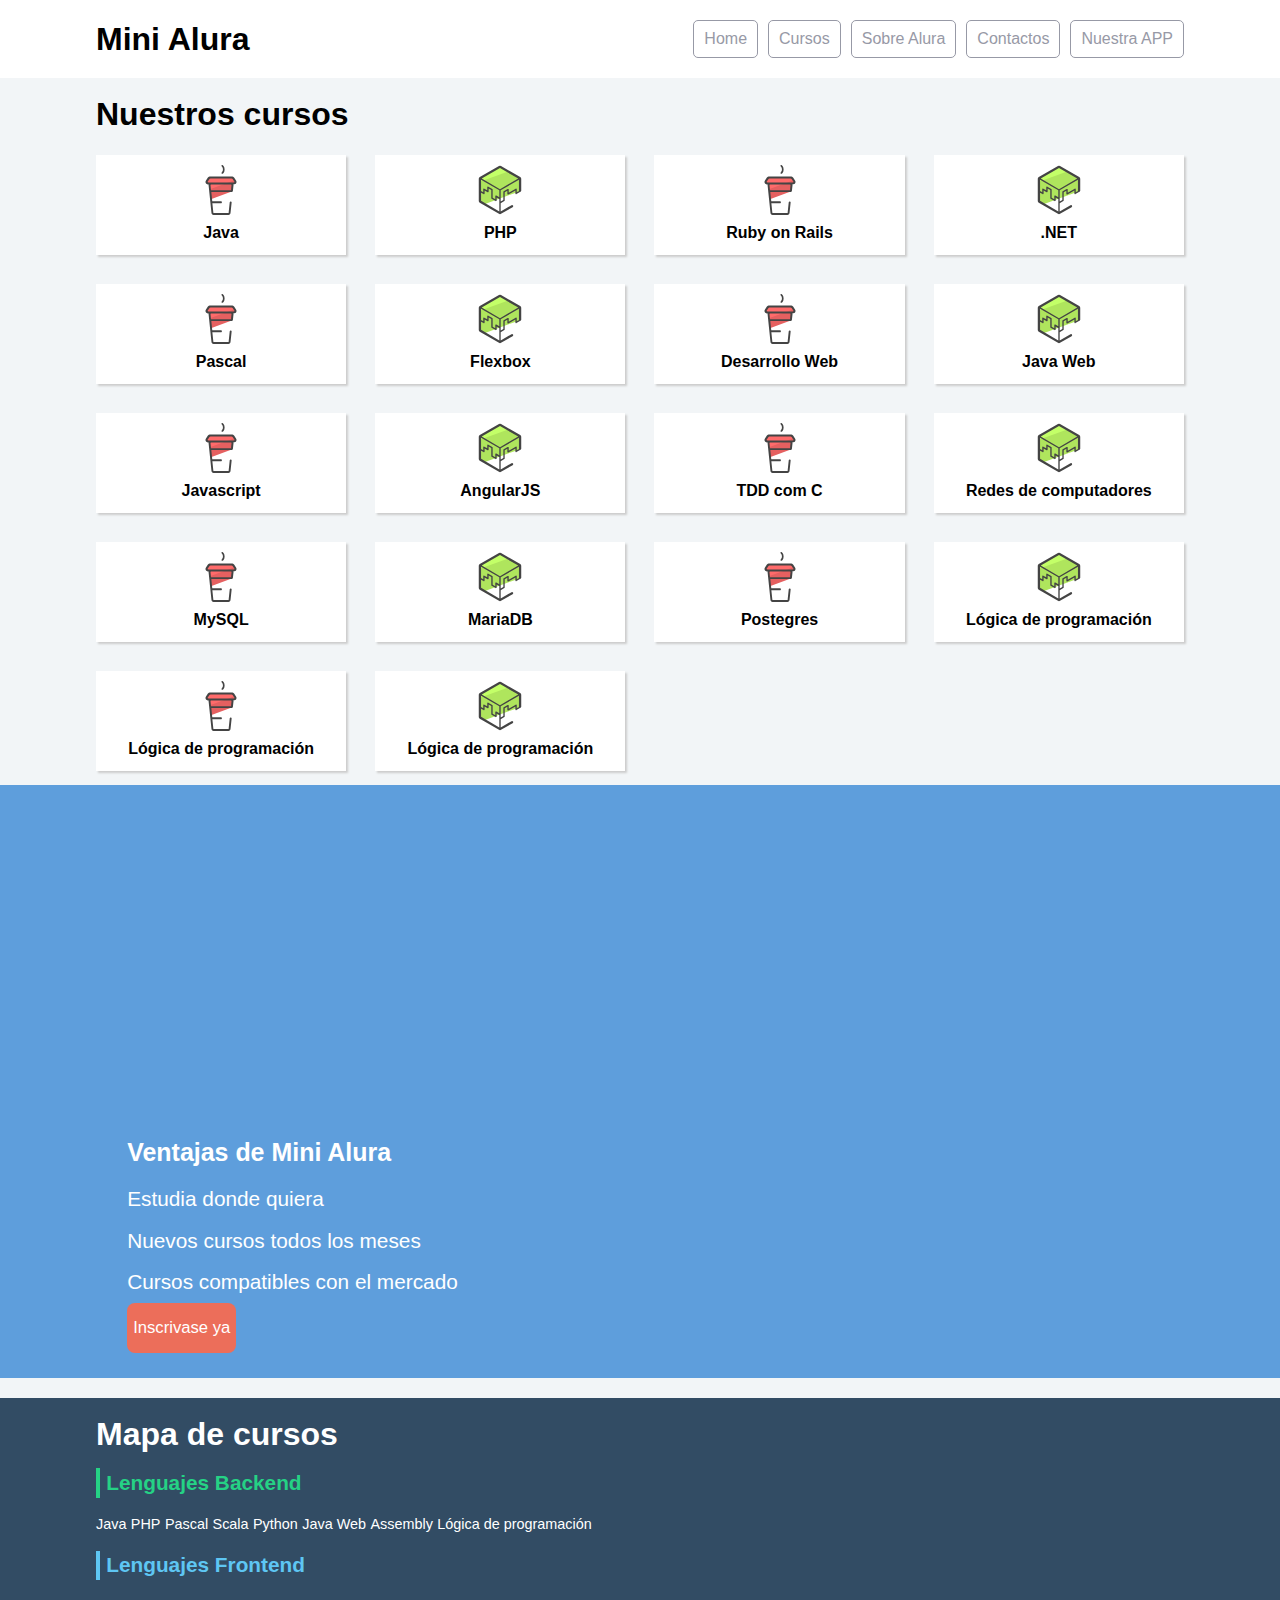
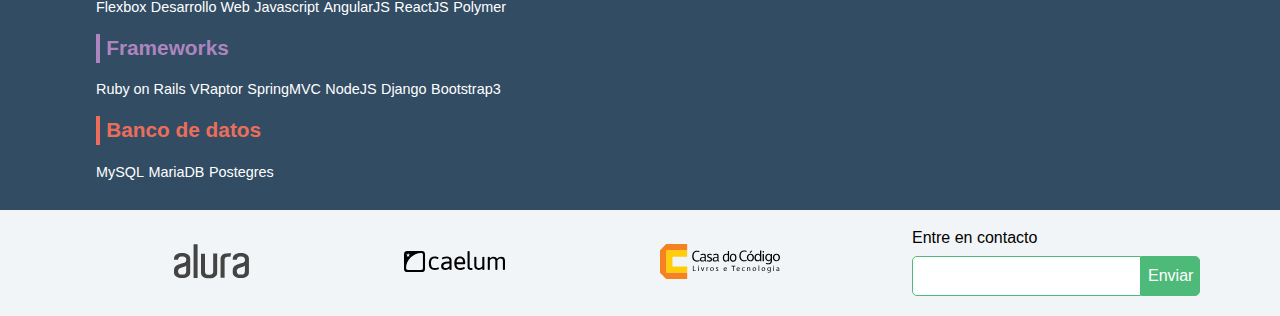
<file: index.html>
<!doctype html>
<html>
<head>
	<meta charset="utf-8">
	<meta name="viewport" content="width=device-width, initial-scale=1">
	<title>Mini Alura | Cursos online</title>
	<link rel="stylesheet" href="css/reset.css">
	<link rel="stylesheet" href="css/style.css">
	<link rel="stylesheet" href="css/flexbox.css">
</head>
<body>

	<header class="headerPrincipal">
		<div class="container">
			<h1 class="headerPrincipal-titulo">
				<a href="#">Mini Alura</a>
			</h1>

			<nav class="headerPrincipal-nav">
				<a class="headerPrincipal-nav-link" href="#">Home</a>
				<a class="headerPrincipal-nav-link" href="#">Cursos</a>
				<a class="headerPrincipal-nav-link" href="#">Sobre Alura</a>
				<a class="headerPrincipal-nav-link" href="#">Contactos</a>
				<a class="headerPrincipal-nav-link headerPrincipal-nav-link-app" href="#">Nuestra APP</a>
			</nav>
		</div>

	</header>

	<main class="contenidoPrincipal">
		<div class="container">
			<h2 class="subtitulo">Nuestros cursos</h2>

			<nav>
				<ul class="contenidoPrincipal-cursos">
					<li class="contenidoPrincipal-cursos-link"><a href="#">Java</a></li>
					<li class="contenidoPrincipal-cursos-link"><a href="#">PHP</a></li>
					<li class="contenidoPrincipal-cursos-link"><a href="#">Ruby on Rails</a></li>
					<li class="contenidoPrincipal-cursos-link"><a href="#">.NET</a></li>
					<li class="contenidoPrincipal-cursos-link"><a href="#">Pascal</a></li>
					<li class="contenidoPrincipal-cursos-link"><a href="#">Flexbox</a></li>
					<li class="contenidoPrincipal-cursos-link"><a href="#">Desarrollo Web</a></li>
					<li class="contenidoPrincipal-cursos-link"><a href="#">Java Web</a></li>
					<li class="contenidoPrincipal-cursos-link"><a href="#">Javascript</a></li>
					<li class="contenidoPrincipal-cursos-link"><a href="#">AngularJS</a></li>
					<li class="contenidoPrincipal-cursos-link"><a href="#">TDD com C</a></li>
					<li class="contenidoPrincipal-cursos-link"><a href="#">Redes de computadores</a></li>
					<li class="contenidoPrincipal-cursos-link"><a href="#">MySQL</a></li>
					<li class="contenidoPrincipal-cursos-link"><a href="#">MariaDB</a></li>
					<li class="contenidoPrincipal-cursos-link"><a href="#">Postegres</a></li>
					<li class="contenidoPrincipal-cursos-link"><a href="#">Lógica de programación</a></li>
					<li class="contenidoPrincipal-cursos-link"><a href="#">Lógica de programación</a></li>
					<li class="contenidoPrincipal-cursos-link"><a href="#">Lógica de programación</a></li>
				</ul>
			</nav>
		</div>

		<section class="videoSobre">
			<div class="container">
				<iframe class="videoSobre-video" width="560" height="315" src="https://www.youtube.com/embed/bIlOsJzBVaY?list=PLh2Y_pKOa4UcF1BYPJR3EIMRi3nWAUxIp" frameborder="0" allowfullscreen></iframe>
				
				<div class="videoSobre-sobre">
					<h2 class="videoSobre-sobre-title">Ventajas de Mini Alura</h2>
					<ul class="videoSobre-sobre-list">
						<li class="videoSobre-sobre-item">Estudia donde quiera</li>
						<li class="videoSobre-sobre-item">Nuevos cursos todos los meses</li>
						<li class="videoSobre-sobre-item">Cursos compatibles con el mercado</li>
					</ul>
					<button class="videoSobre-button">Inscrivase ya</button>
				</div>
			</div>
		</section>

	</main>

	<footer class="rodapePrincipal">
		<div class="container">

			<section class="rodapePrincipal-navMap">
				<h3 class="subtitulo">Mapa de cursos</h3>
				<nav class="rodapePrincipal-navMap-list">

					<h4 class="navmap-list-title navmap-list-title-backend">Lenguajes Backend</h4>
					<a class="rodapePrincipal-navMap-link" href="#">Java</a>
					<a class="rodapePrincipal-navMap-link" href="#">PHP</a>
					<a class="rodapePrincipal-navMap-link" href="#">Pascal</a>
					<a class="rodapePrincipal-navMap-link" href="#">Scala</a>
					<a class="rodapePrincipal-navMap-link" href="#">Python</a>
					<a class="rodapePrincipal-navMap-link" href="#">Java Web</a>
					<a class="rodapePrincipal-navMap-link" href="#">Assembly</a>
					<a class="rodapePrincipal-navMap-link" href="#">Lógica de programación</a>

					<h4 class="navmap-list-title navmap-list-title-frontend">Lenguajes Frontend</h4>
					<a class="rodapePrincipal-navMap-link" href="#">Flexbox</a>
					<a class="rodapePrincipal-navMap-link" href="#">Desarrollo Web</a>
					<a class="rodapePrincipal-navMap-link" href="#">Javascript</a>
					<a class="rodapePrincipal-navMap-link" href="#">AngularJS</a>
					<a class="rodapePrincipal-navMap-link" href="#">ReactJS</a>
					<a class="rodapePrincipal-navMap-link" href="#">Polymer</a>
					
					<h4 class="navmap-list-title navmap-list-title-framework">Frameworks</h4>
					<a class="rodapePrincipal-navMap-link" href="#">Ruby on Rails</a>
					<a class="rodapePrincipal-navMap-link" href="#">VRaptor</a>
					<a class="rodapePrincipal-navMap-link" href="#">SpringMVC</a>
					<a class="rodapePrincipal-navMap-link" href="#">NodeJS</a>
					<a class="rodapePrincipal-navMap-link" href="#">Django</a>
					<a class="rodapePrincipal-navMap-link" href="#">Bootstrap3</a>

					<h4 class="navmap-list-title navmap-list-title-bancoDeDados">Banco de datos</h4>
					<a class="rodapePrincipal-navMap-link" href="#">MySQL</a>
					<a class="rodapePrincipal-navMap-link" href="#">MariaDB</a>
					<a class="rodapePrincipal-navMap-link" href="#">Postegres</a>

				</nav>
			</section>

		</div>

		<section class="rodapePrincipal-patrocinadores">
			<div class="container">
				<ul class="rodapePrincipal-patrocinadores-list">
					<li>
						<a class="rodapePrincipal-patrocinadores-list-link patrocinadores-list-link-alura" href="#">
							<img src="img/logos/alura.svg" alt="Logo da Alura">
						</a>
					</li>
					<li>
						<a class="rodapePrincipal-patrocinadores-list-link patrocinadores-list-link-caelum" href="#">
							<img src="img/logos/caelum.svg" alt="Logo da Caelum">
						</a>
					</li>
					<li>
						<a class="rodapePrincipal-patrocinadores-list-link patrocinadores-list-link-casaDoCodigo" href="#">
							<img src="img/logos/cdc.svg" alt="Logo da Casa do Código">
						</a>
					</li>
				</ul>
				<form class="rodapePrincipal-contatoForm" action="#">
					<fieldset>
						<legend class="rodapePrincipal-contatoForm-legend" for="email-contato">Entre en contacto</legend>
						<div class="rodapePrincipal-contatoForm-fieldset"> 
							<input class="rodapePrincipal-contatoForm-emailInput" type="email" name="email-contato" id="email-contato">
							<button class="rodapePrincipal-contatoForm-submit" type="submit">Enviar</button>
						</div>
					</fieldset>
				</form>
			</div>
		</section>
	</footer>

</body>
</html>
</file>
<file: css/style.css>
body {
	background-color: #F2F5F7;
	font-family: 'Open Sans',Arial,sans-serif;
}

.container {
	width: 94%;
	margin: 0 auto;
}

.headerPrincipal {
	background-color: #FFF;
	padding: 20px 0;
}

.headerPrincipal-titulo {
	font-weight: bold;
	font-size: 2em;
	margin-bottom: 20px;
}

.headerPrincipal-titulo a {
	text-decoration: none;
	color: inherit;
}

.headerPrincipal-nav-link {
	padding: 10px;
	margin-bottom: 10px;
	color: #9799A6;
	background-color: #FFF;
	text-decoration: none;
	transition: .5s;
	display: block;

	border-bottom: 1px solid #9799A6;
}

.contenidoPrincipal {
	margin-top: 20px;
	margin-bottom: 20px;
}

.subtitulo {
	font-weight: bold;
	font-size: 32px;
	margin-bottom: 10px;
	text-align: center;
}

.contenidoPrincipal-cursos-link {
	height: 100px;
	background-color: #FFF;
	text-align: center;
	margin: 1%;
	transition: .3s;
	box-shadow: 2px 2px 2px #CCC;
	position: relative;
}

.contenidoPrincipal-cursos-link a {
	text-decoration: none;
	color: #000;
	font-weight: bold;
	display: block;
	width: 100%;
	height: 100%;
	position: absolute;
	top: 0;
	left: 0;
}

.contenidoPrincipal-cursos-link:hover {
	box-shadow: 4px 4px 4px #CCC;
}

.contenidoPrincipal-cursos-link a:before {
	content: '';
	display: block;
	width: 50px;
	height: 50px;
	margin: 10px auto;
}

.contenidoPrincipal-cursos-link:nth-child(even) a:before {
	background: url(../img/background1.svg) no-repeat;	
}

.contenidoPrincipal-cursos-link:nth-child(odd) a:before {
	background: url(../img/background2.svg) no-repeat;
}


.rodapePrincipal {
	background-color: #324C64;
	padding-top: 20px;
}

.rodapePrincipal .subtitulo {
	color: #FFF;
}

.rodapePrincipal-navMap-link {
	text-decoration: none;
	color: #FFF;
	margin-top: 10px;
}

.rodapePrincipal-navMap-link {
	font-size: .9em;
}

.navmap-list-title {
	font-weight: 700;
	font-size: 1.3em;
	margin: .9em 0;
	padding-left: .3em;
	padding-top: .2em;
	padding-bottom: .2em;
}

.navmap-list-title + .rodapePrincipal-navMap-link {
	margin-top: 0;
}

.navmap-list-title-bancoDeDados { color: #EC6E5A; border-left: 4px solid #EC6E5A; }
.navmap-list-title-framework { color: #AD85BF; border-left: 4px solid #AD85BF; }
.navmap-list-title-frontend { color: #5EC6F3; border-left: 4px solid #5EC6F3; }
.navmap-list-title-backend { color: #25D285; border-left: 4px solid #25D285; }

.rodapePrincipal-patrocinadores {
	margin-top: 30px;
	background: #F2F5F7;
	padding: 20px 0;
}

.rodapePrincipal-contatoForm {
	margin-top: 20px;
	text-align: center;
}

.rodapePrincipal-contatoForm label[for=email-contato] {
	font-weight: bold;
	font-size: 14px;
	color: #000;
	margin-bottom: 5px;
	display: block;
}

.rodapePrincipal-contatoForm-emailInput {
	border-top-left-radius: 5px;
	border-bottom-left-radius: 5px;
	padding: 10px;
}

.rodapePrincipal-contatoForm-submit {
	border-top-right-radius: 5px;
	border-bottom-right-radius: 5px;
	background-color: #4DBA7A;
	color: #FFF;
	cursor: pointer;
	
}

.rodapePrincipal-contatoForm-submit,
.rodapePrincipal-contatoForm-emailInput {
	outline: 0;
	border: 1px solid #4DBA7A;
	box-sizing: border-box;
	font-size: 16px;
}

.videoSobre {
	background-color: #5E9EDC;
	padding: 25px 0;

}

.videoSobre-video {
	max-width: 100%;
}

.videoSobre .container {
	color: #FFF;
}

.videoSobre-sobre-title {
	font-size: 1.2em;
	font-weight: bolder;
}

.videoSobre-sobre {
	font-size: 1.3em;
	line-height: 2;
}

.videoSobre-button {
	border-radius: 8px;
	background-color: #ec6e5a;
	display: block;
	color: #FFF;
	border: none;
	height: 50px;
	font-size: .8em;
	outline: none;
}

.rodapePrincipal-contatoForm-legend {
	margin-bottom: 10px;
}

@media(min-width: 769px) {

	.container {
		width: 85%;	
	}

	.subtitulo {
		text-align: left;
	}

	.headerPrincipal-nav-link {
		border-radius: 5px;
		border: 1px solid #9799A6;
	}

	.headerPrincipal-nav-link:hover {
		color: #FFF;
		background-color: #9799A6;
	}

	.headerPrincipal-titulo {
		margin: 0;
	}

	.headerPrincipal-nav {
		width: auto;
	}

	.headerPrincipal-nav-link {
		width: auto;
		margin: 0 0 0 10px;
	}

	.rodapePrincipal-contatoForm {
		margin-top: 0;
		text-align: left;
	}

	.contenidoPrincipal-cursos-link:nth-child(3n) {
		margin-right: 0;
	}

	.contenidoPrincipal-cursos-link:nth-child(3n+1) {
		margin-left: 0;
	}

}

@media(min-width: 1000px) {
	.contenidoPrincipal-cursos-link {
		margin: 1.333%;
	}

	.contenidoPrincipal-cursos-link:nth-child(3n) {
		margin-right: 1.33%;
	}

	.contenidoPrincipal-cursos-link:nth-child(3n+1) {
		margin-left: 1.333%;
	}

	.contenidoPrincipal-cursos-link:nth-child(4n) {
		margin-right: 0;
	}

	.contenidoPrincipal-cursos-link:nth-child(4n+1) {
		margin-left: 0;
	}

	.videoSobre-sobre {
		margin-left: 1.5em;
	}

}
</file>
<file: css/flexbox.css>
.headerPrincipal .container {
	display: flex;
	align-items: center;
	justify-content: space-between;
}

.headerPrincipal-nav {
	display: flex;
}

.rodapePrincipal-patrocinadores .container {
	display: flex;
	justify-content: space-between;
}

.rodapePrincipal-patrocinadores-list {
	display: flex;
	align-items: center;
	justify-content: space-around;
	width: 70%;
	margin-right: 5%;
}

.rodapePrincipal-contatoForm {
	width: 25%;
}

.rodapePrincipal-contatoForm-fieldset {
	display: flex;
}

.contenidoPrincipal-cursos {
	display: flex;
	flex-wrap: wrap;
}

.contenidoPrincipal-cursos-link {
	width: 23%;
}
</file>
